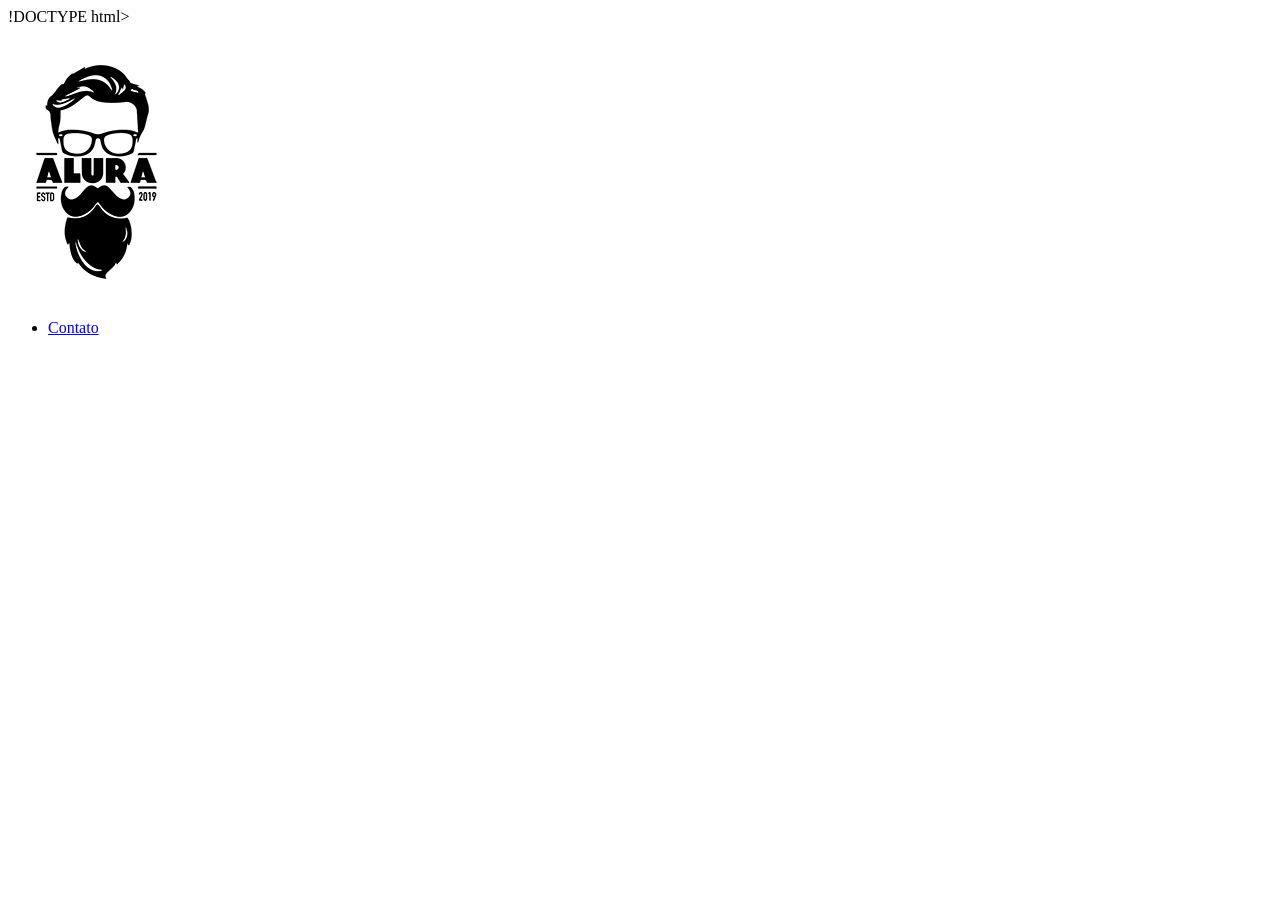
<file: produtos.html>
!DOCTYPE html>
<html>
    <head>
        <meta charset="UTF-8"
        <link rel="stylesheet" href="produtos.css"
    </head>
    <body>
        <header>
            <h1><img src="logo.png"></h1>
            <nav>
            <ul>
                <li><a href="index,html</li>
                <li><a href="produtos</li>
                <lis>Contato</lis>
            </ul>
            <nav>
        </header>
    </body>
<html>
</file>
<file: produtos.css>
header{
    background-color: aliceblue
}

nav li{
    display: inline
    margin 0 0 0  15px

}
nav a {
    text-transform: uppercase;
    color: black;
    font-weight: bold;
    font-size: 22px
    text-decoration=none
    
}
</file>
